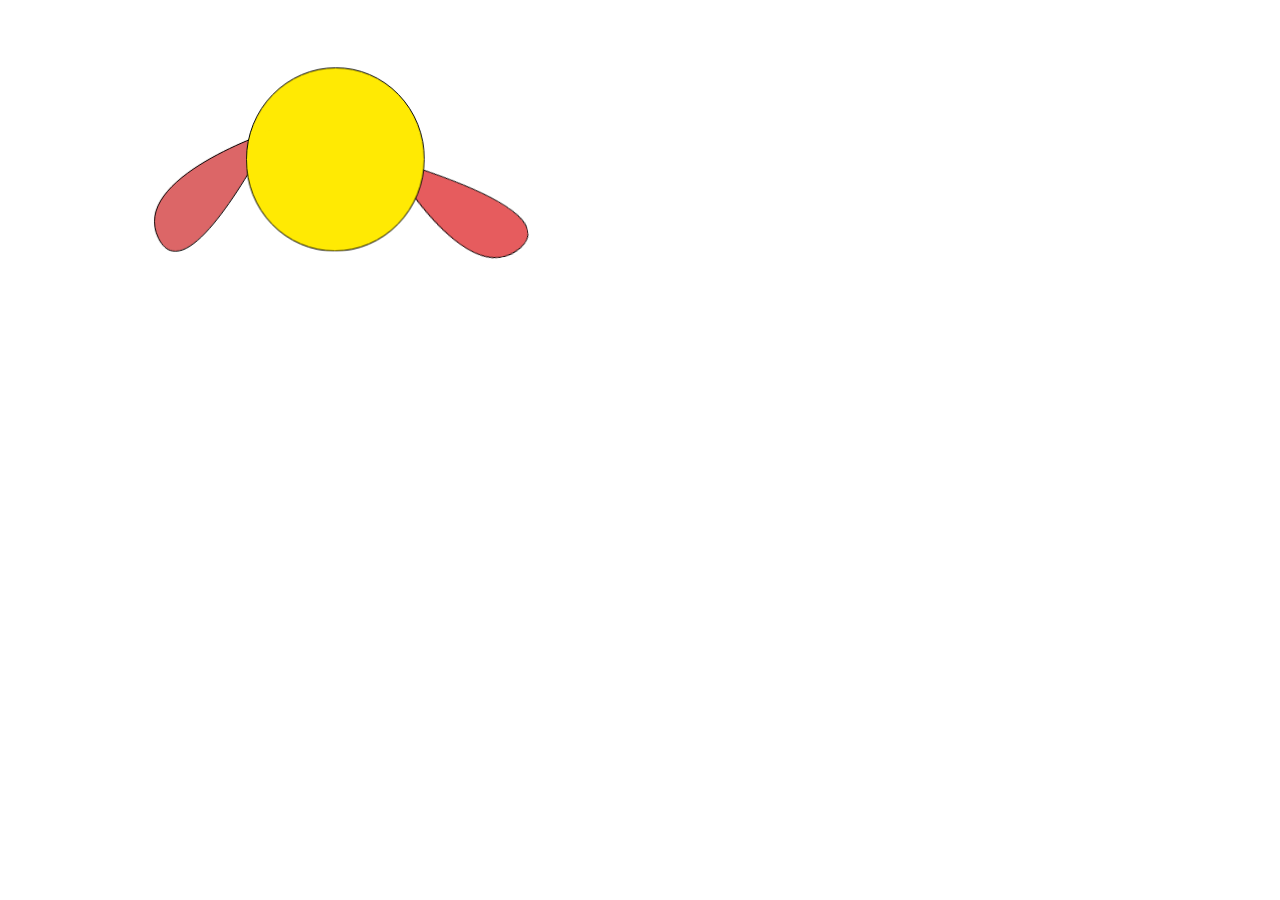
<file: YY/index.html>
<!DOCTYPE html>
<html><head><meta name="GCD" content="YTk3ODQ3ZWZhN2I4NzZmMzBkNTEwYjJl9ca967b423b9df49f6939e6994778682"/>
  <meta charset="utf-8">
  <title>undefined</title>
  <meta name="generator" content="Google Web Designer 4.2.0.0802">
  <style type="text/css" id="gwd-text-style">p {
    margin: 0px;
}
h1 {
    margin: 0px;
}
h2 {
    margin: 0px;
}
h3 {
    margin: 0px;
}</style>
  <style type="text/css">html,
body {
    width: 100%;
    height: 100%;
    margin: 0px;
}
body {
    background-color: transparent;
    transform: matrix3d(1, 0, 0, 0, 0, 1, 0, 0, 0, 0, 1, 0, 0, 0, 0, 1);
    -webkit-transform: matrix3d(1, 0, 0, 0, 0, 1, 0, 0, 0, 0, 1, 0, 0, 0, 0, 1);
    -moz-transform: matrix3d(1, 0, 0, 0, 0, 1, 0, 0, 0, 0, 1, 0, 0, 0, 0, 1);
    perspective: 1400px;
    -webkit-perspective: 1400px;
    -moz-perspective: 1400px;
    transform-style: preserve-3d;
    -webkit-transform-style: preserve-3d;
    -moz-transform-style: preserve-3d;
}
.gwd-path-1af2 {
    position: absolute;
    height: 120.087px;
    left: 156.5px;
    fill: rgb(255, 255, 255);
    stroke: rgb(0, 0, 0);
    stroke-width: 1px;
    width: 123.266px;
    top: 142.496px;
}
.gwd-svg-kn9l {
    left: 352px;
    top: 132px;
    transform-origin: 0px 0px 0px;
    -webkit-transform-origin: 0px 0px 0px;
    -moz-transform-origin: 0px 0px 0px;
    transform-style: preserve-3d;
    -webkit-transform-style: preserve-3d;
    -moz-transform-style: preserve-3d;
    transform: translate3d(36px, 26px, 0px) rotateZ(-11.3223deg);
    -webkit-transform: translate3d(36px, 26px, 0px) rotateZ(-11.3223deg);
    -moz-transform: translate3d(36px, 26px, 0px) rotateZ(-11.3223deg);
    fill: rgb(230, 92, 94);
}
.gwd-svg-1h9l {
    top: 132px;
    height: 120px;
    width: 122px;
    left: 176px;
    transform-style: preserve-3d;
    -webkit-transform-style: preserve-3d;
    -moz-transform-style: preserve-3d;
    transform-origin: 61px 60px 0px;
    -webkit-transform-origin: 61px 60px 0px;
    -moz-transform-origin: 61px 60px 0px;
    transform: translate3d(-23.0928px, -1.09139px, 0px) rotateZ(90.0872deg);
    -webkit-transform: translate3d(-23.0928px, -1.09139px, 0px) rotateZ(90.0872deg);
    -moz-transform: translate3d(-23.0928px, -1.09139px, 0px) rotateZ(90.0872deg);
    fill: rgb(220, 102, 103);
}
.gwd-oval-i5ta {
    position: absolute;
    width: 179px;
    height: 185px;
    stroke: rgb(0, 0, 0);
    stroke-width: 1px;
    top: 67px;
    left: 246px;
    fill: rgb(255, 234, 3);
    transform-style: preserve-3d;
    -webkit-transform-style: preserve-3d;
    -moz-transform-style: preserve-3d;
    transform-origin: 146.195px 95.1729px 0px;
    -webkit-transform-origin: 146.195px 95.1729px 0px;
    -moz-transform-origin: 146.195px 95.1729px 0px;
    transform: translate3d(-0.00418751px, -0.00765628px, 1.21756px) rotateY(-0.25deg) rotateX(1.25deg);
    -webkit-transform: translate3d(-0.00418751px, -0.00765628px, 1.21756px) rotateY(-0.25deg) rotateX(1.25deg);
    -moz-transform: translate3d(-0.00418751px, -0.00765628px, 1.21756px) rotateY(-0.25deg) rotateX(1.25deg);
}
@keyframes gwd-gen-1godgwdanimation_gwd-keyframes {
    0% {
        transform-origin: 61px 60px 0px;
        -webkit-transform-origin: 61px 60px 0px;
        -moz-transform-origin: 61px 60px 0px;
        transform: translate3d(-23.0928px, -1.09139px, 0px) rotateZ(90.0872deg) rotateY(0deg) rotateX(0deg);
        -webkit-transform: translate3d(-23.0928px, -1.09139px, 0px) rotateZ(90.0872deg) rotateY(0deg) rotateX(0deg);
        -moz-transform: translate3d(-23.0928px, -1.09139px, 0px) rotateZ(90.0872deg) rotateY(0deg) rotateX(0deg);
        animation-timing-function: linear;
        -webkit-animation-timing-function: linear;
        -moz-animation-timing-function: linear;
    }
    37.5% {
        transform-origin: 0.456931px 2.19789px -0.0306362px;
        -webkit-transform-origin: 0.456931px 2.19789px -0.0306362px;
        -moz-transform-origin: 0.456931px 2.19789px -0.0306362px;
        transform: translate3d(84px, 21px, 0px) rotateZ(128.467deg) rotateY(3.96032deg) rotateX(3.45829deg);
        -webkit-transform: translate3d(84px, 21px, 0px) rotateZ(128.467deg) rotateY(3.96032deg) rotateX(3.45829deg);
        -moz-transform: translate3d(84px, 21px, 0px) rotateZ(128.467deg) rotateY(3.96032deg) rotateX(3.45829deg);
        animation-timing-function: linear;
        -webkit-animation-timing-function: linear;
        -moz-animation-timing-function: linear;
    }
    100% {
        transform-origin: 61px 60px 0px;
        -webkit-transform-origin: 61px 60px 0px;
        -moz-transform-origin: 61px 60px 0px;
        transform: translate3d(-23.0928px, -1.09139px, 0px) rotateZ(90.0872deg) rotateY(0deg) rotateX(0deg);
        -webkit-transform: translate3d(-23.0928px, -1.09139px, 0px) rotateZ(90.0872deg) rotateY(0deg) rotateX(0deg);
        -moz-transform: translate3d(-23.0928px, -1.09139px, 0px) rotateZ(90.0872deg) rotateY(0deg) rotateX(0deg);
        animation-timing-function: linear;
        -webkit-animation-timing-function: linear;
        -moz-animation-timing-function: linear;
    }
}
@-webkit-keyframes gwd-gen-1godgwdanimation_gwd-keyframes {
    0% {
        -webkit-transform-origin: 61px 60px 0px;
        -webkit-transform: translate3d(-23.0928px, -1.09139px, 0px) rotateZ(90.0872deg) rotateY(0deg) rotateX(0deg);
        -webkit-animation-timing-function: linear;
    }
    37.5% {
        -webkit-transform-origin: 0.456931px 2.19789px -0.0306362px;
        -webkit-transform: translate3d(84px, 21px, 0px) rotateZ(128.467deg) rotateY(3.96032deg) rotateX(3.45829deg);
        -webkit-animation-timing-function: linear;
    }
    100% {
        -webkit-transform-origin: 61px 60px 0px;
        -webkit-transform: translate3d(-23.0928px, -1.09139px, 0px) rotateZ(90.0872deg) rotateY(0deg) rotateX(0deg);
        -webkit-animation-timing-function: linear;
    }
}
@-moz-keyframes gwd-gen-1godgwdanimation_gwd-keyframes {
    0% {
        -moz-transform-origin: 61px 60px 0px;
        -moz-transform: translate3d(-23.0928px, -1.09139px, 0px) rotateZ(90.0872deg) rotateY(0deg) rotateX(0deg);
        -moz-animation-timing-function: linear;
    }
    37.5% {
        -moz-transform-origin: 0.456931px 2.19789px -0.0306362px;
        -moz-transform: translate3d(84px, 21px, 0px) rotateZ(128.467deg) rotateY(3.96032deg) rotateX(3.45829deg);
        -moz-animation-timing-function: linear;
    }
    100% {
        -moz-transform-origin: 61px 60px 0px;
        -moz-transform: translate3d(-23.0928px, -1.09139px, 0px) rotateZ(90.0872deg) rotateY(0deg) rotateX(0deg);
        -moz-animation-timing-function: linear;
    }
}
.htmlNoPages .gwd-gen-1godgwdanimation {
    animation: gwd-gen-1godgwdanimation_gwd-keyframes 0.8s linear 0s infinite normal forwards;
    -webkit-animation: gwd-gen-1godgwdanimation_gwd-keyframes 0.8s linear 0s infinite normal forwards;
    -moz-animation: gwd-gen-1godgwdanimation_gwd-keyframes 0.8s linear 0s infinite normal forwards;
}
@keyframes gwd-gen-1jjlgwdanimation_gwd-keyframes {
    0% {
        transform: translate3d(36px, 26px, 0px) rotateZ(-11.3223deg);
        -webkit-transform: translate3d(36px, 26px, 0px) rotateZ(-11.3223deg);
        -moz-transform: translate3d(36px, 26px, 0px) rotateZ(-11.3223deg);
        animation-timing-function: linear;
        -webkit-animation-timing-function: linear;
        -moz-animation-timing-function: linear;
    }
    37.5% {
        transform: translate3d(36px, 26px, 0px) rotateZ(-44.3425deg);
        -webkit-transform: translate3d(36px, 26px, 0px) rotateZ(-44.3425deg);
        -moz-transform: translate3d(36px, 26px, 0px) rotateZ(-44.3425deg);
        animation-timing-function: linear;
        -webkit-animation-timing-function: linear;
        -moz-animation-timing-function: linear;
    }
    100% {
        transform: translate3d(36px, 26px, 0px) rotateZ(-11.3223deg);
        -webkit-transform: translate3d(36px, 26px, 0px) rotateZ(-11.3223deg);
        -moz-transform: translate3d(36px, 26px, 0px) rotateZ(-11.3223deg);
        animation-timing-function: linear;
        -webkit-animation-timing-function: linear;
        -moz-animation-timing-function: linear;
    }
}
@-webkit-keyframes gwd-gen-1jjlgwdanimation_gwd-keyframes {
    0% {
        -webkit-transform: translate3d(36px, 26px, 0px) rotateZ(-11.3223deg);
        -webkit-animation-timing-function: linear;
    }
    37.5% {
        -webkit-transform: translate3d(36px, 26px, 0px) rotateZ(-44.3425deg);
        -webkit-animation-timing-function: linear;
    }
    100% {
        -webkit-transform: translate3d(36px, 26px, 0px) rotateZ(-11.3223deg);
        -webkit-animation-timing-function: linear;
    }
}
@-moz-keyframes gwd-gen-1jjlgwdanimation_gwd-keyframes {
    0% {
        -moz-transform: translate3d(36px, 26px, 0px) rotateZ(-11.3223deg);
        -moz-animation-timing-function: linear;
    }
    37.5% {
        -moz-transform: translate3d(36px, 26px, 0px) rotateZ(-44.3425deg);
        -moz-animation-timing-function: linear;
    }
    100% {
        -moz-transform: translate3d(36px, 26px, 0px) rotateZ(-11.3223deg);
        -moz-animation-timing-function: linear;
    }
}
.htmlNoPages .gwd-gen-1jjlgwdanimation {
    animation: gwd-gen-1jjlgwdanimation_gwd-keyframes 0.8s linear 0s infinite normal forwards;
    -webkit-animation: gwd-gen-1jjlgwdanimation_gwd-keyframes 0.8s linear 0s infinite normal forwards;
    -moz-animation: gwd-gen-1jjlgwdanimation_gwd-keyframes 0.8s linear 0s infinite normal forwards;
}</style>
</head>

<body class="htmlNoPages">
  <svg data-gwd-shape="path" preserveAspectRatio="none" viewBox="0 0 123.266 120.087" class="gwd-path-1af2 gwd-svg-kn9l gwd-gen-1jjlgwdanimation">
    <path stroke-linecap="round" stroke-linejoin="round" d="M 0.5,0.5 C 0.5,0.5 48.5,145.5 109.5,115.5 170.5,85.5 1.5,3.5 0.5,0.5"></path>
  </svg>
  <svg data-gwd-shape="path" preserveAspectRatio="none" viewBox="0 0 122 120" class="gwd-path-1af2 gwd-svg-1h9l gwd-gen-1godgwdanimation">
    <path stroke-linecap="round" stroke-linejoin="round" d="M 0.5,0.5 C 0.5,0.5 48.003,145.394 108.362,115.414 168.74,85.439 1.492,3.5 0.5,0.5"></path>
  </svg>
  <svg data-gwd-shape="oval" preserveAspectRatio="none" viewBox="0 0 179 185" class="gwd-oval-i5ta">
    <ellipse cx="50%" cy="50%" rx="89" ry="92"></ellipse>
  </svg>


</body></html>
</file>
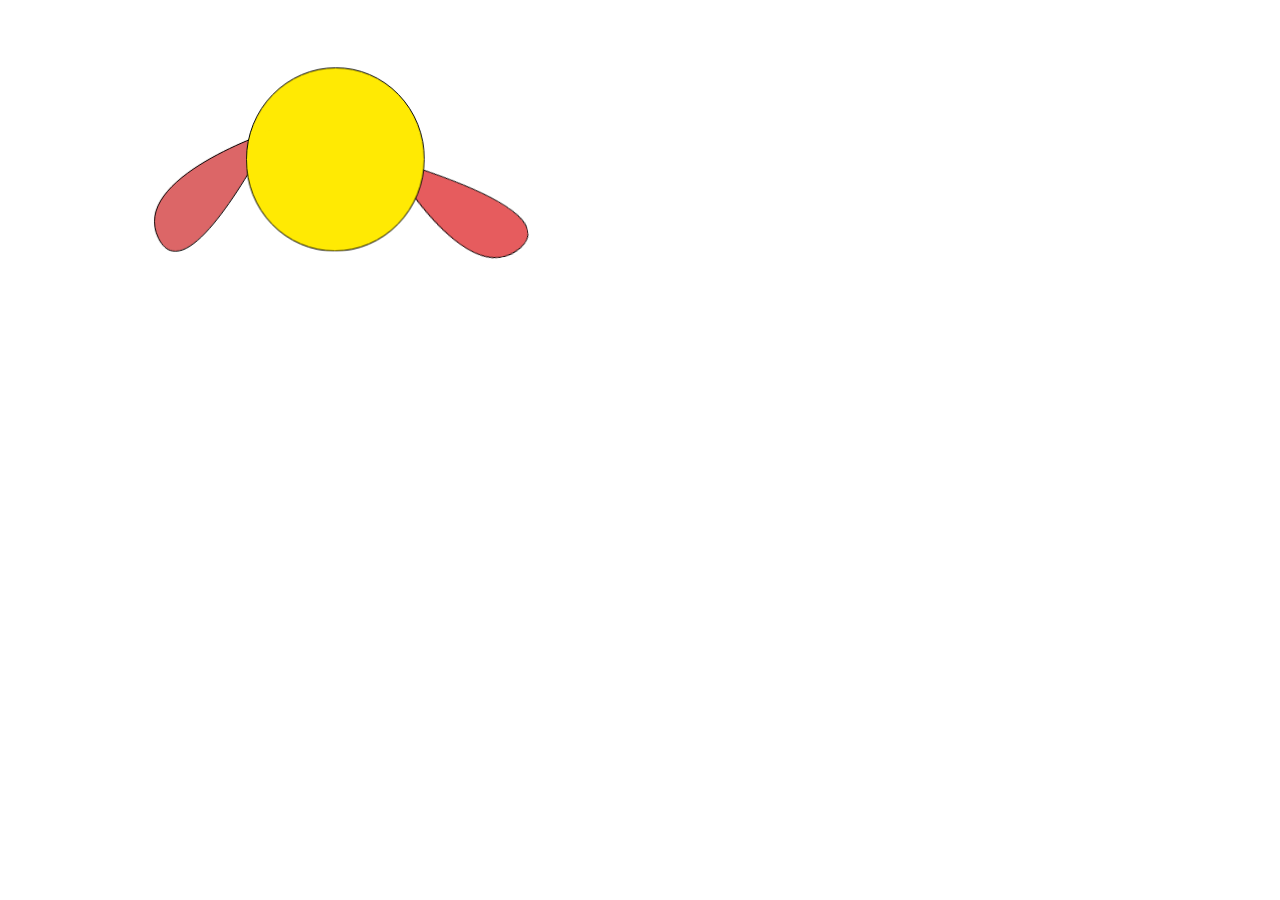
<file: wk3/wk3.html>
<!DOCTYPE html>
<html>

<head>
  <meta charset="utf-8">
  <title>undefined</title>
  <meta name="generator" content="Google Web Designer 4.2.0.0802">
  <style type="text/css" id="gwd-text-style">
    p {
      margin: 0px;
    }
    h1 {
      margin: 0px;
    }
    h2 {
      margin: 0px;
    }
    h3 {
      margin: 0px;
    }
  </style>
  <style type="text/css">
    html, body {
      width: 100%;
      height: 100%;
      margin: 0px;
    }
    body {
      background-color: transparent;
      transform: perspective(1400px) matrix3d(1, 0, 0, 0, 0, 1, 0, 0, 0, 0, 1, 0, 0, 0, 0, 1);
      transform-style: preserve-3d;
    }
    .gwd-path-1af2 {
      position: absolute;
      height: 120.087px;
      left: 156.5px;
      fill: rgb(255, 255, 255);
      stroke: rgb(0, 0, 0);
      stroke-width: 1px;
      width: 123.266px;
      top: 142.496px;
    }
    .gwd-svg-kn9l {
      left: 352px;
      top: 132px;
      transform-origin: 0px 0px 0px;
      transform-style: preserve-3d;
      transform: translate3d(36px, 26px, 0px) rotateZ(-11.3223deg);
      fill: rgb(230, 92, 94);
    }
    .gwd-svg-1h9l {
      top: 132px;
      height: 120px;
      width: 122px;
      left: 176px;
      transform-style: preserve-3d;
      transform-origin: 61px 60px 0px;
      transform: translate3d(-23.0928px, -1.09139px, 0px) rotateZ(90.0872deg);
      fill: rgb(220, 102, 103);
    }
    .gwd-oval-i5ta {
      position: absolute;
      width: 179px;
      height: 185px;
      stroke: rgb(0, 0, 0);
      stroke-width: 1px;
      top: 67px;
      left: 246px;
      fill: rgb(255, 234, 3);
      transform-style: preserve-3d;
      transform-origin: 146.195px 95.1729px 0px;
      transform: translate3d(-0.00418751px, -0.00765628px, 1.21756px) rotateY(-0.25deg) rotateX(1.25deg);
    }
    @keyframes gwd-gen-1godgwdanimation_gwd-keyframes {
      0% {
        transform-origin: 61px 60px 0px;
        transform: translate3d(-23.0928px, -1.09139px, 0px) rotateZ(90.0872deg) rotateY(0deg) rotateX(0deg);
        animation-timing-function: linear;
      }
      37.5% {
        transform-origin: 0.456931px 2.19789px -0.0306362px;
        transform: translate3d(84px, 21px, 0px) rotateZ(128.467deg) rotateY(3.96032deg) rotateX(3.45829deg);
        animation-timing-function: linear;
      }
      100% {
        transform-origin: 61px 60px 0px;
        transform: translate3d(-23.0928px, -1.09139px, 0px) rotateZ(90.0872deg) rotateY(0deg) rotateX(0deg);
        animation-timing-function: linear;
      }
    }
    .htmlNoPages .gwd-gen-1godgwdanimation {
      animation: gwd-gen-1godgwdanimation_gwd-keyframes 0.8s linear 0s infinite normal forwards;
    }
    @keyframes gwd-gen-1jjlgwdanimation_gwd-keyframes {
      0% {
        transform: translate3d(36px, 26px, 0px) rotateZ(-11.3223deg);
        animation-timing-function: linear;
      }
      37.5% {
        transform: translate3d(36px, 26px, 0px) rotateZ(-44.3425deg);
        animation-timing-function: linear;
      }
      100% {
        transform: translate3d(36px, 26px, 0px) rotateZ(-11.3223deg);
        animation-timing-function: linear;
      }
    }
    .htmlNoPages .gwd-gen-1jjlgwdanimation {
      animation: gwd-gen-1jjlgwdanimation_gwd-keyframes 0.8s linear 0s infinite normal forwards;
    }
  </style>
</head>

<body class="htmlNoPages">
  <svg data-gwd-shape="path" preserveAspectRatio="none" viewBox="0 0 123.266 120.087" class="gwd-path-1af2 gwd-svg-kn9l gwd-gen-1jjlgwdanimation">
    <path stroke-linecap="round" stroke-linejoin="round" d="M 0.5,0.5 C 0.5,0.5 48.5,145.5 109.5,115.5 170.5,85.5 1.5,3.5 0.5,0.5"></path>
  </svg>
  <svg data-gwd-shape="path" preserveAspectRatio="none" viewBox="0 0 122 120" class="gwd-path-1af2 gwd-svg-1h9l gwd-gen-1godgwdanimation">
    <path stroke-linecap="round" stroke-linejoin="round" d="M 0.5,0.5 C 0.5,0.5 48.003,145.394 108.362,115.414 168.74,85.439 1.492,3.5 0.5,0.5"></path>
  </svg>
  <svg data-gwd-shape="oval" preserveAspectRatio="none" viewBox="0 0 179 185" class="gwd-oval-i5ta">
    <ellipse cx="50%" cy="50%" rx="89" ry="92"></ellipse>
  </svg>
</body>

</html>
</file>
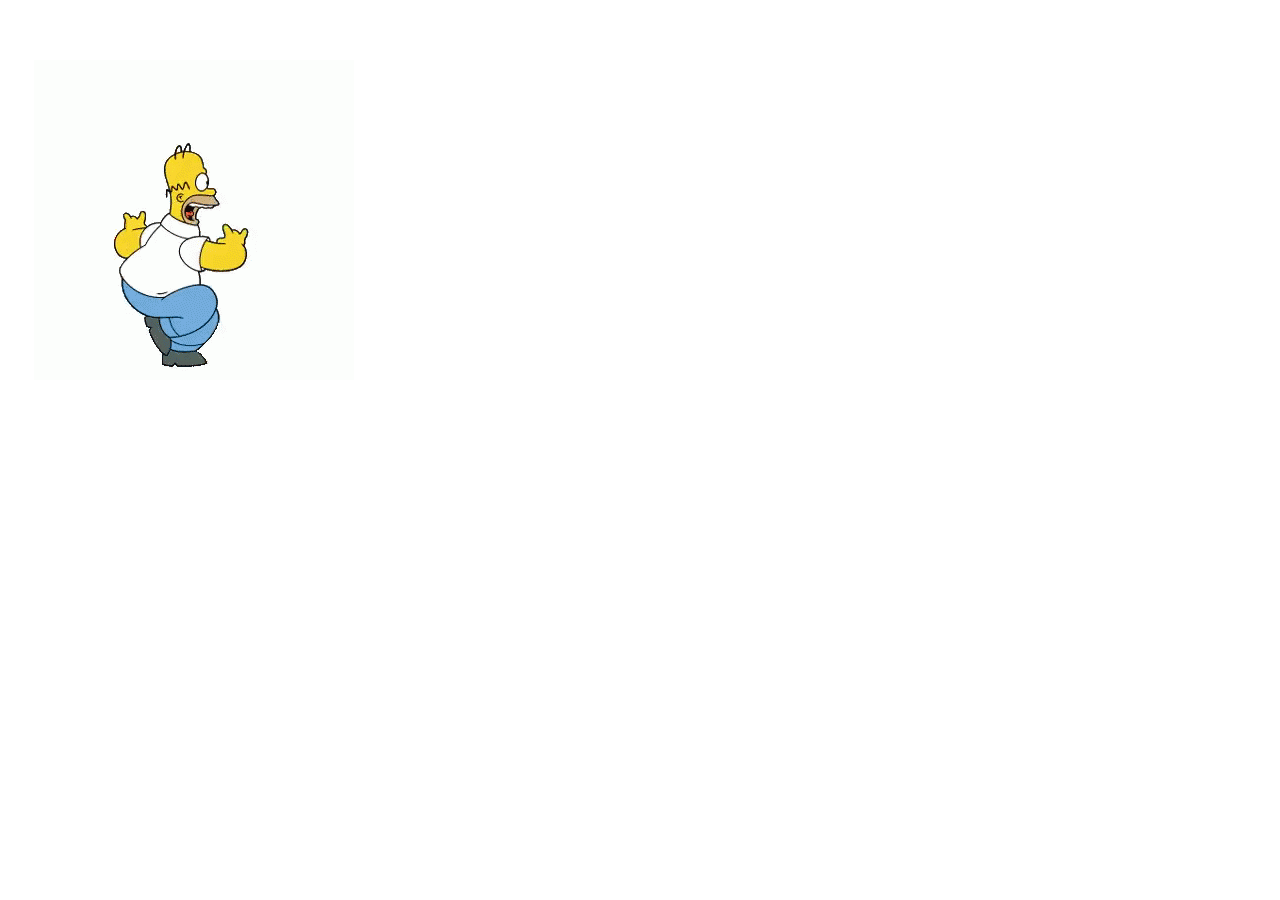
<file: wk4/wk4.html>
<!DOCTYPE html>
<html>

<head>
  <meta charset="utf-8">
  <title>undefined</title>
  <meta name="generator" content="Google Web Designer 4.2.0.0802">
  <link href="wk4_motion_paths.css" rel="stylesheet" data-gwd-motion-path-style-sheet="">
  <style type="text/css" id="gwd-text-style">
    p {
      margin: 0px;
    }
    h1 {
      margin: 0px;
    }
    h2 {
      margin: 0px;
    }
    h3 {
      margin: 0px;
    }
  </style>
  <style type="text/css">
    html, body {
      width: 100%;
      height: 100%;
      margin: 0px;
    }
    body {
      background-color: transparent;
      transform: perspective(1400px) matrix3d(1, 0, 0, 0, 0, 1, 0, 0, 0, 0, 1, 0, 0, 0, 0, 1);
      transform-style: preserve-3d;
    }
    .gwd-img-1q0j {
      position: absolute;
      width: 320px;
      height: 320px;
      left: 34px;
      top: 60px;
      transform-style: preserve-3d;
      transform: translate3d(0px, 0px, 0px);
      pointer-events: auto;
    }
    .htmlNoPages .gwd-gen-mynsgwdanimation {
      animation: gwd-gen-mynsgwdanimation_gwd-keyframes 3.5s linear 0s 1 normal forwards;
    }
  </style>
  <script type="text/javascript" src="motionpath_runtime.min.1.0.js" gwd-motionpath-version="1.0"></script>
</head>

<body class="htmlNoPages">
  <img src="assets/tenor.gif" class="gwd-img-1q0j gwd-gen-mynsgwdanimation" data-gwd-motion-path-key="gwd-motion-path-cfmg">
</body>

</html>
</file>
<file: wk4/wk4_motion_paths.css>
.htmlNoPages .gwd-motion-path-cfmg-anim-x {
  --gwd-motion-path: {
    "tangentFollowing": false, "sections": [ {
      "controlPoints": ["0px", "0px", "148.25px", "-66.45px", "306.8px", "-91.67px", "442.99px", "-85.49px", "442.99px", "-85.49px", "683.99px", "-74.54px", "854.98px", "34.75px", "775px", "188px"], "startTimeMs": 0, "endTimeMs": 1100.05, "easing": "linear"
    }
    , {
      "controlPoints": ["775px", "188px", "692px", "385px", "432.33px", "198.67px", "338px", "242px"], "startTimeMs": 1100.05, "endTimeMs": 2100, "easing": "linear"
    }
    , {
      "controlPoints": ["338px", "242px", "285.83px", "206.73px", "37.9px", "169.75px", "-54px", "89px", "-54px", "89px", "-78.88px", "70.66px", "-82.09px", "23.39px", "0px", "0px"], "startTimeMs": 2100, "endTimeMs": 3500, "easing": "linear"
    }
    ], "positionTol":0.5, "angleTol":1, "optimizationLevel":0
  }
  ;
  animation:gwd-motion-path-cfmg-keys-x 3.5s linear 0s 1 normal forwards;
  transform:translate3d(0px, 0px, 0px);
}
@keyframes gwd-motion-path-cfmg-keys-x {
  0% {
    transform: translate3d(0px, 0px, 0px);
    animation-timing-function: cubic-bezier(0.3437, 0.3228, 0.671, 0.6624);
  }
  14.7% {
    transform: translate3d(442.99px, 0px, 0px);
    animation-timing-function: cubic-bezier(0.3255, 0.3392, 0.6421, 0.6947);
  }
  24.74% {
    transform: translate3d(736.02px, 0px, 0px);
    animation-timing-function: cubic-bezier(0.1555, 0.4587, 0.5111, 1.96);
  }
  31.01% {
    transform: translate3d(780.64px, 0px, 0px);
  }
  31.43% {
    transform: translate3d(775px, 0px, 0px);
    animation-timing-function: cubic-bezier(0.4277, 0.2098, 0.7028, 0.644);
  }
  42.86% {
    transform: translate3d(621.57px, 0px, 0px);
  }
  43.57% {
    transform: translate3d(609.55px, 0px, 0px);
  }
  60% {
    transform: translate3d(338px, 0px, 0px);
    animation-timing-function: cubic-bezier(0.3382, 0.3269, 0.6512, 0.683);
  }
  88.95% {
    transform: translate3d(-37.34px, 0px, 0px);
  }
  90.47% {
    transform: translate3d(-54px, 0px, 0px);
    animation-timing-function: cubic-bezier(0.4364, -1.8805, 0.7792, 0.233);
  }
  97.38% {
    transform: translate3d(-33.83px, 0px, 0px);
  }
  100% {
    transform: translate3d(0px, 0px, 0px);
  }
}
.htmlNoPages .gwd-motion-path-cfmg-anim-y {
  animation: gwd-motion-path-cfmg-keys-y 3.5s linear 0s 1 normal forwards;
  transform: translate3d(0px, 0px, 0px);
}
@keyframes gwd-motion-path-cfmg-keys-y {
  0% {
    transform: translate3d(0px, 0px, 0px);
    animation-timing-function: cubic-bezier(0.1649, 0.3418, 0.52, 1.0969);
  }
  14.7% {
    transform: translate3d(0px, -85.49px, 0px);
    animation-timing-function: cubic-bezier(0.5392, 0.0586, 0.8103, 0.5489);
  }
  28.5% {
    transform: translate3d(0px, 100.72px, 0px);
    animation-timing-function: cubic-bezier(0.3272, 0.3395, 0.6523, 0.6811);
  }
  31.43% {
    transform: translate3d(0px, 188px, 0px);
    animation-timing-function: cubic-bezier(0.2922, 0.3623, 0.5949, 0.7583);
  }
  37.86% {
    transform: translate3d(0px, 266.41px, 0px);
    animation-timing-function: cubic-bezier(0.3053, -2.1035, 0.7795, 2.3693);
  }
  60% {
    transform: translate3d(0px, 242px, 0px);
    animation-timing-function: cubic-bezier(0.2797, 0.3822, 0.6346, 0.7022);
  }
  63.05% {
    transform: translate3d(0px, 224.79px, 0px);
    animation-timing-function: cubic-bezier(0.3678, 0.3098, 0.7722, 0.5575);
  }
  90.47% {
    transform: translate3d(0px, 89px, 0px);
  }
  91.42% {
    transform: translate3d(0px, 79.52px, 0px);
    animation-timing-function: cubic-bezier(0.2939, 0.4036, 0.5025, 0.8108);
  }
  100% {
    transform: translate3d(0px, 0px, 0px);
  }
}
[data-gwd-motion-path-node] {
  position: absolute;
  left: 0px;
  top: 0px;
  width: 100%;
  height: 100%;
  transform-style: preserve-3d;
  pointer-events: none;
}
</file>
